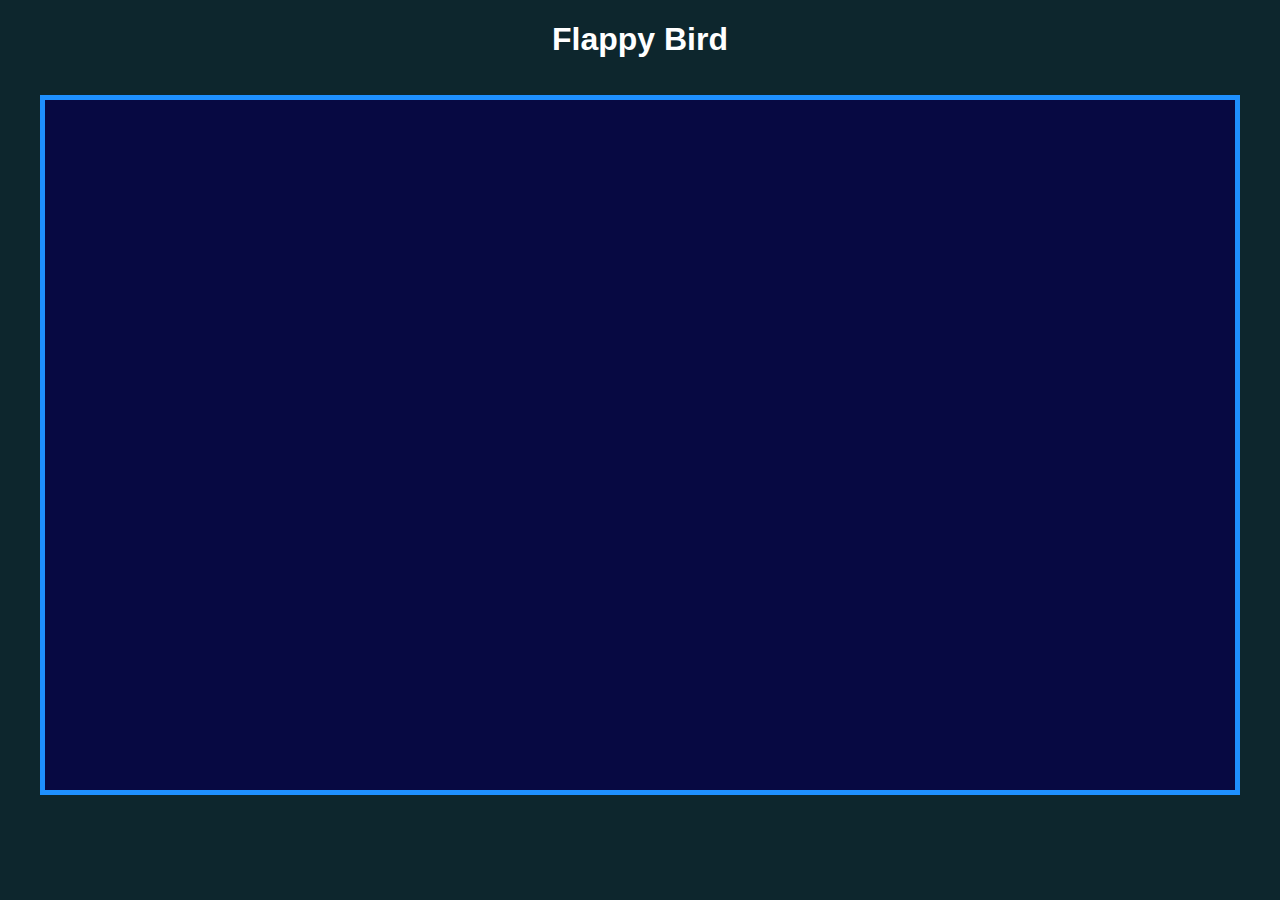
<file: index.html>
<!DOCTYPE html>
<html>

<head>
    <meta charset="UTF-8">
    <title>Flappy Bird</title>
    <link rel="stylesheet" href="css/flappy.css">
</head>

<body class="conteudo">
    <h1>Flappy Bird</h1>
    <div wm-flappy>

        <!-- 
       <img class="passaro" src="img/passaro.png" alt="passaro">
        <div class="par-de-barreiras">
            <div class="barreira">
                <div class="corpo"> </div>
                <div class="borda"></div>
            </div>
            <div class="barreira">
                <div class="borda"> </div>
                <div class="corpo"></div>
            </div>
        </div>
        <div class="progresso"> 10 </div>  
       
        -->
        <div game-over id="game-over" style="display: none">
            <img src="./img/game_over.png" alt="">
            <h3 infos></h3>
            <a onclick="window.location.reload()">Try Again</a>
        </div>

        <!--<div coin>
            <img src="./img/coin.png" alt="">
        </div>-->

    </div>

    <audio som src="./sons/Megaman x 1 death sound effect.mp3"></audio>

    <script src="js/flappy.js"></script>
</body>

</html>
</file>
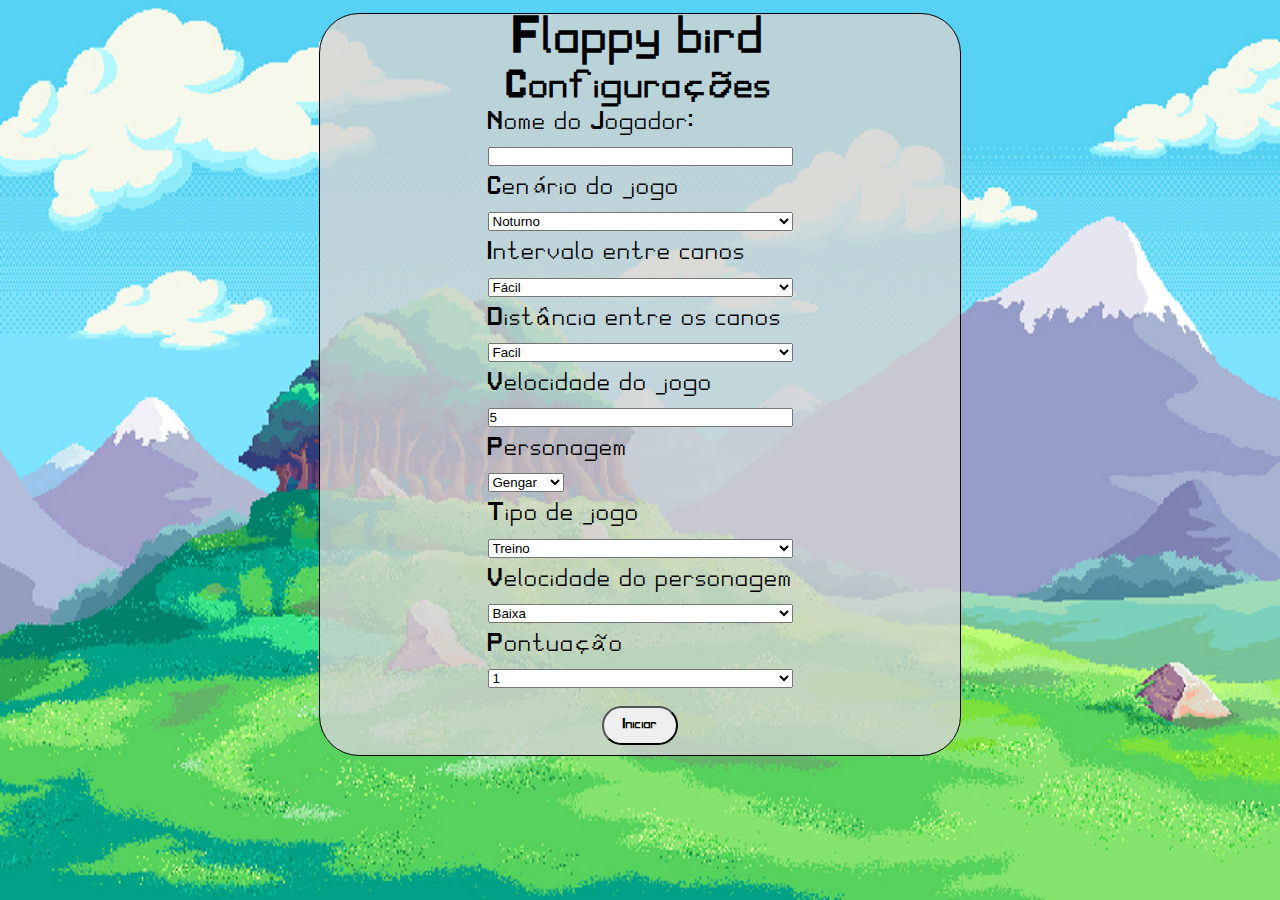
<file: formulario.html>
<!DOCTYPE html>
<html lang="pt-br">
<head>
  <meta charset="UTF-8">
  <meta http-equiv="X-UA-Compatible" content="IE=edge">
  <meta name="viewport" content="width=device-width, initial-scale=1.0">
  <title>Formulario FP</title>
  <link rel="stylesheet" href="./css/form.css">
</head>
<body>
  <div class="form">
    <h1>Flappy bird</h1>
    <h2>Configurações</h2>

    <div class="config">
      <form action="./index.html" method="get" id="form">
        <label for="nome">Nome do Jogador: </label>
        <input type="text" name="nome" placeholder="" id="nome">

        <label for="cenario">Cenário do jogo</label>
        <select name="turnos" id="turnos">
          <option id="noturno" value="noite">Noturno</option>
          <option id="diurno" value="dia">Diurno</option>
        </select>

        <label for="intervalo">Intervalo entre canos</label>
        <select name="intervalo" id="intervalo"> 
          <option id="facil" value="250">Fácil</option>
          <option id="medio" value="200">Médio</option>
          <option id="dificil" value="150">Difícil</option>
        </select>

        <label for="distancia">Distância entre os canos</label>
        <select name="distancia" id="distancia">
          <option id="facil2" value="500">Facil</option>
          <option id="medio2" value="400">Medio</option>
          <option id="dificil2" value="300">Dificil</option>
        </select>

        <label for="velocidade">Velocidade do jogo</label>
        <input type="number" id="velocidade" name="velocidade" value="5" min="0" max="50" step="5">

        <label for="personagem">Personagem</label>
        <div class="personagens">
          <select name="personagens" id="">
            <option>Gengar</option>
            <option>Donatelo</option>
            <option>Passaro</option>
          </select>
        </div>

        <label for="tipo">Tipo de jogo</label>
        <select name="tipo" id="tipo">
          <option id="treino" value="treino">Treino</option>
          <option id="real" value="real">Real</option>
        </select>

        <label for="velocidadeP">Velocidade do personagem</label>
        <select name="velocidadeP" id="velocidadeP">
          <option id="baixa" value="5">Baixa</option>
          <option id="media" value="8">Media</option>
          <option id="alta" value="10">Alta</option>
        </select>

        <label for="pontuacao">Pontuação</label>
        <select name="pontuacao" id="pontuacao">
          <option id="1" value="1">1</option>
          <option id="10" value="10">10</option>
          <option id="100" value="100">100</option>
        </select>

        <div class="confirmar">
          <input id="confirmar" type="submit" value="Iniciar" onclick="init()">
        </div>

      </form>
    </div>

  </div>
  
</body>
</html>
</file>
<file: css/flappy.css>
@font-face {
    font-family: 'Oswald';
    src: url('fonts/Oswald-Regular.ttf') format('truetype');
    font-family: 'Pixel';
    src: url("fontes/Pixel.ttf");
}

* {
    font-family: 'Oswald', sans-serif;
    box-sizing: border-box;
}

html {
    height: 100%;
}

body {
    margin: 0;
    background-color: #0D262D;
    color: #fff;
    height: 100%;
}

.conteudo {
    display: flex;
    flex-direction: column;
    align-items: center;
    min-height: 100%;
}


[wm-flappy] {
    position: relative;
    border: 5px solid dodgerblue;
    height: 700px;
    width: 1200px;
    margin: 15px;
    background-color: rgba(0, 191, 255, 0.767);
    overflow: hidden;
}

[game-over]{
    display: flex;
    flex-direction: column;
    align-items: center;
    justify-content: center;
    position: absolute;
    z-index: 1000;
    margin-left: 35%;
    margin-top: 10%;
    border: 4px solid rgb(146, 233, 6);
    background-color: rgba(255, 255, 255, 0.466);
    border-radius: 40px;
    padding: 1%;
}

[game-over] a{
    cursor: pointer;
    background-color: rgb(255, 0, 149);
    border-radius: 20px;
    padding: 2%;
    font-family: 'Pixel';
    font-size: 30px;
}

[game-over] h3{
    color: rgb(250, 250, 7);
    font-family: Pixel;
    font-size: 30px;
}

.passaro {
    position: absolute;
    width: 60px;
    left: calc(50% - 30px);
}

.par-de-barreiras {
    position: absolute;
    top: 0;
    height: 100%;
    display: flex;
    flex-direction: column;
    justify-content: space-between;
}

.barreira {
    display: flex;
    flex-direction: column;
    align-items: center;
}

.barreira .borda {
    height: 30px;
    width: 130px;
    background: linear-gradient(90deg, #639301, #A5E82E);
    border: 3px solid rgb(146, 233, 6);
    box-shadow: 0 0 20px rgb(146, 233, 6);
}

.barreira .corpo {
    height: 40px;
    width: 110px;
    background: linear-gradient(90deg, #639301, #A5E82E);
    border-left: 3px solid rgb(146, 233, 6);
    border-right: 3px solid rgb(146, 233, 6);
    box-shadow: 0 0 20px rgb(146, 233, 6);
}

.progresso {
    position: absolute;
    top: 10px;
    right: 10px;
    font-family: Pixel;
    font-size: 70px;
    z-index: 100;
}
</file>
<file: css/form.css>
*{
  margin: 0;
  padding: 0;
}

@font-face {
  font-family: 'Pixel2';
  src: url(../fontes/PixelGameFont.ttf);
}

body{
  display: flex;
  align-items: center;
  justify-content: center;
  font-size: 1.5em;
  background-image: url(../img/fundo.jpg);
  background-repeat: no-repeat;
  background-size: 100vw 100vh; 
  font-family: 'Pixel2';
}

.form{
  display: flex;
  flex-direction: column;
  align-items: center;
  justify-content: center;
  width: 50%;
  background-color: rgba(211, 211, 211, 0.808);
  border: 1px solid black;
  border-radius: 40px;
  margin-top: 1%;
}

.config form{
  display: flex;
  flex-direction: column;
}

.config input, select{
  margin-top: 3%;
  margin-bottom: 3%;
}

.personagens{
  display: flex;
}

.personagens img{
  width: 20%;
}

.confirmar{
  display: flex;
  justify-content: center;
  align-items: center;
}

.config #confirmar{
  font-weight: 700;
  padding: 10px;
  width: 25%;
}

.confirmar input{
  border-radius: 40px;
  font-family: 'Pixel2';
}
</file>
